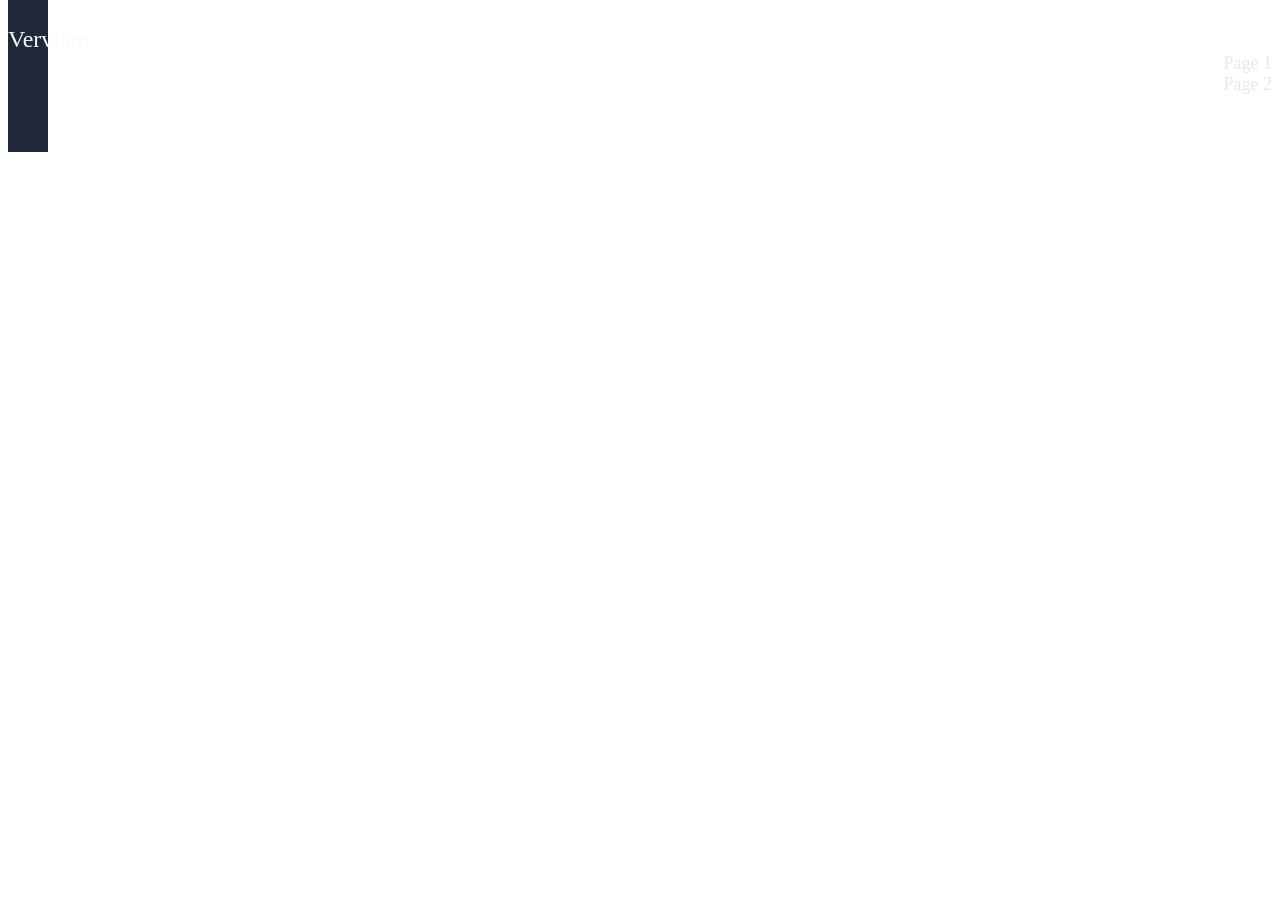
<file: websites/first-website/index.html>
<!DOCTYPE html>
<html>

  <head>
    <title> First Website Template </title>
    <link rel= "stylesheet" href= "styles.css">
    <meta name= "descrition" content= "Verviam's first website template">
  </head>

  <body>
    <header>
      <nav>

        <span class= "span-container">
          <span id="Logo"> Verviam </span>
          <span class= "hlt"> Page 1 </span>
          <span class= "hlt"> Page 2 </span>
        </span>

    </header>
    </nav>

  </body>
</html>
</file>
<file: websites/first-website/styles.css>
#Logo {
  display: flex;
  justify-content: flex-start;
  font-size: 24px;
  color: #F9FAF8;
}

.span-container {
  background-color: #1F2937;
  font-family: roboto;
  padding: 40px 40px 40px 40px;
}

.hlt {
  display: flex;
  justify-content: flex-end;
  font-size: 18px;
  color: #E5E7EB;
}
</file>
